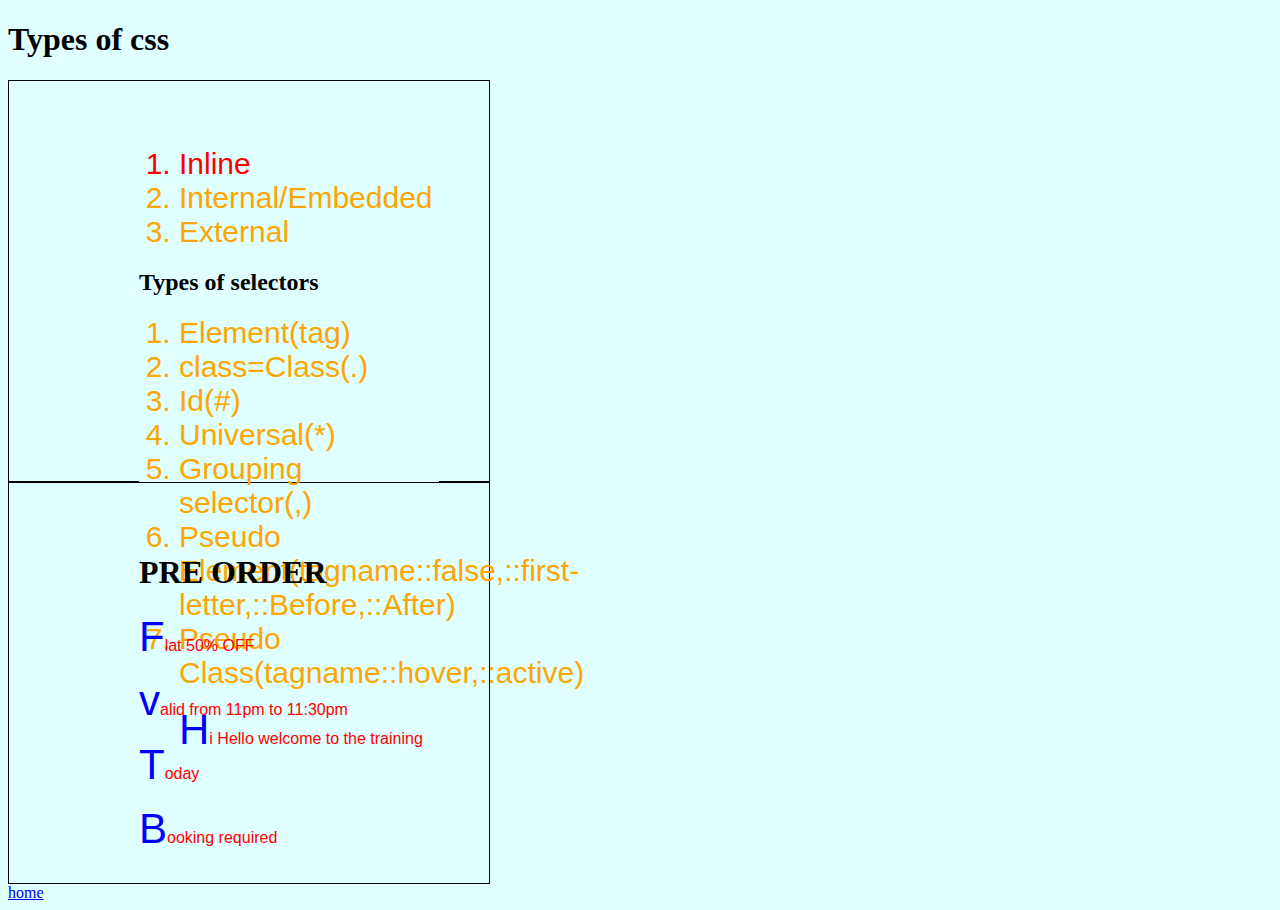
<file: index.html>
<!DOCTYPE html>
<html lang="en">
<head>
    <meta charset="UTF-8">
    <meta name="viewport" content="width=device-width, initial-scale=1.0">
    <title>Document</title>
    <link rel="stylesheet" href="style.css"/>
    <style>
        li{
            color: orange;
            font-size: 30px;
        }
        div{
            padding: 50px 50px 50px 130px;
            border: 1px solid black;

        }
        div{
            height: 300px;
            width: 300px;
            border: 1px solid black;
        }
    </style>
</head>
<body>
    <h1>Types of css</h1>
    <div>
        <padding: 100px 100px 100px 130px;
        border:1px solid color:black;></padding:>
    <ol>
        <li style="color: red;font-size: 30px;">Inline</li>
        <li>Internal/Embedded</li>
        <li>External</li>
    </ol>
    <h2>
        Types of selectors
    </h2>
    <ol>
        <li>Element(tag)</li>
        <li> class=Class(.)</li>
        <li>Id(#)</li>
        <li>Universal(*)</li>
        <li>Grouping selector(,)</li>
        <li>Pseudo Element(tagname::false,::first-letter,::Before,::After)</li>
        <li>Pseudo Class(tagname::hover,::active)</li>
        <p>Hi Hello welcome to the training</p>
    </ol>
    </div>
    <div>
        <h1>PRE ORDER</h1>
        <p> Flat 50% OFF </p>
        <p>valid from 11pm to 11:30pm</p>
        <p>Today</p>
        <p>Booking required</p>
    </div>
    <a href="./class/class.html">home</a>
</body>
</html>
</file>
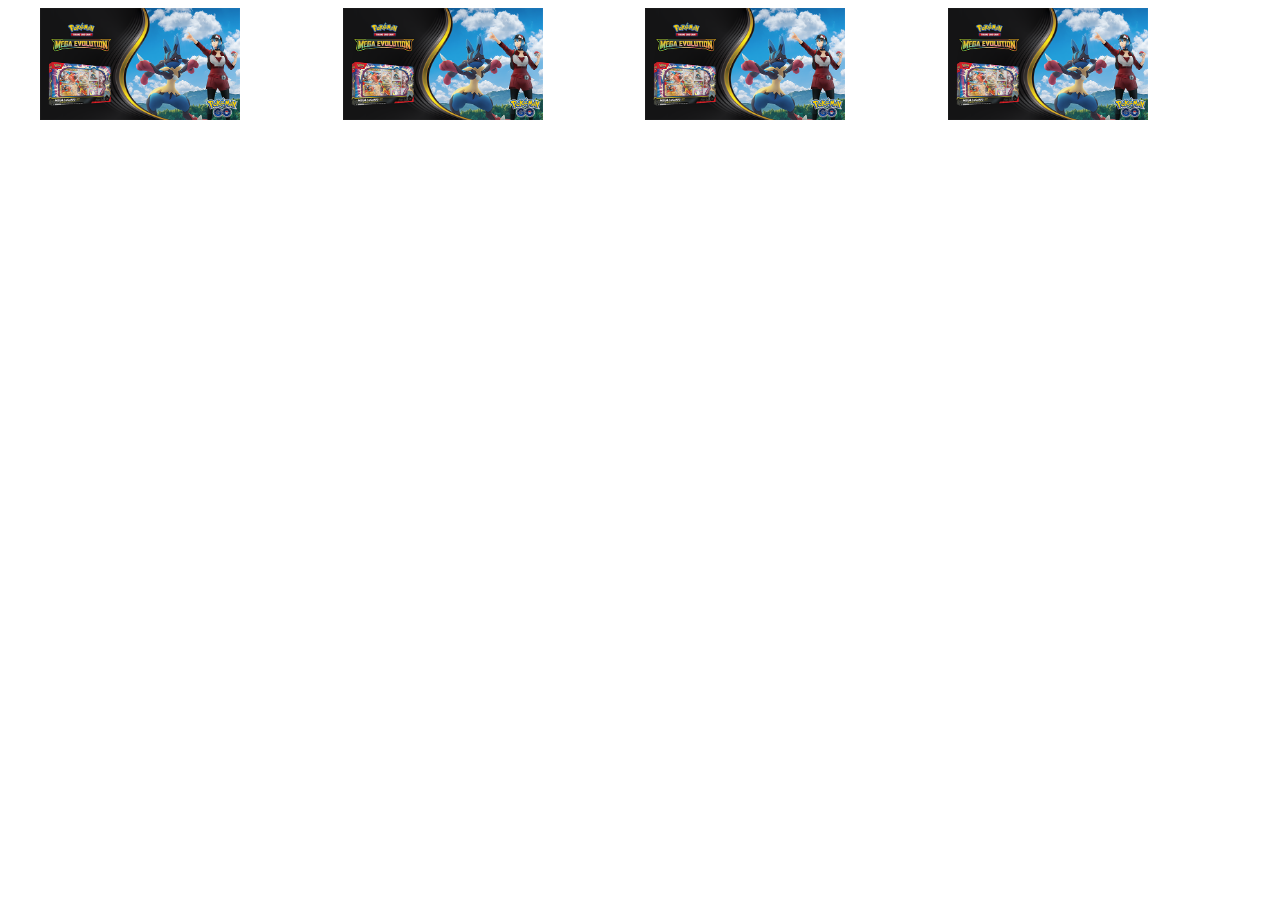
<file: class/class.html>
<!DOCTYPE html>
<html lang="en">
<head>
    <meta charset="UTF-8">
    <meta name="viewport" content="width=device-width, initial-scale=1.0">
    <title>Document</title>
    <style>
        /* div{
            padding: 20px; width: 300px; color: white;
            background-color: blue;
            border-radius: circle;
        } */
    </style>
    <style>
        .cards{
            margin-top: 10px;
            display: grid;
            grid-template-columns:repeat(auto-fit,minmax(250px,1fr));
            /* grid-template-rows:; */
            max-width: 1200px;
            gap:10px;
            margin: auto;
        }
        img:hover {
            transform:scale(1.3);
            cursor: pointer;
            border-radius: 10px;
        }
        .card image{
            width: 80px;
            height: auto;
        }
    </style>
</head>
    <div>
        <!-- <h1>PRE ORDER</h1>
        <p> Flat 50% OFF </p>
        <p>valid from 11pm to 11:30pm</p>
        <p>Today</p>
        <p>Booking required</p> -->
    </div>
<!-- <section>
        <div class="cards">
            <img src="./assets/imgpoke1.png" width="500px" height="500px">
        </div>
    </section> -->
    <body>
        <section>
            <div class="cards">
                <img src="./assets/imgpoke1.png" width="200px">
                <img src="./assets/imgpoke1.png" width="200px">
                <img src="./assets/imgpoke1.png" width="200px">
                <img src="./assets/imgpoke1.png" width="200px">
            </div>
        </section>
    </body>
</html>
</file>
<file: style.css>
li{
    color: blueviolet;
}
.demo1{
    color: brown;
}
.demo2{
    color: yellow;
}
*{
    background-color: lightcyan
}
p,li{
    font-family:Arial, Helvetica, sans-serif ;
}
p::first-line{
    color: red;
}
p::first-letter{
    font-size: 42px;
    color: blue;
}
p:hover{
    background-color: pink;
    cursor: pointer;
}
</file>
